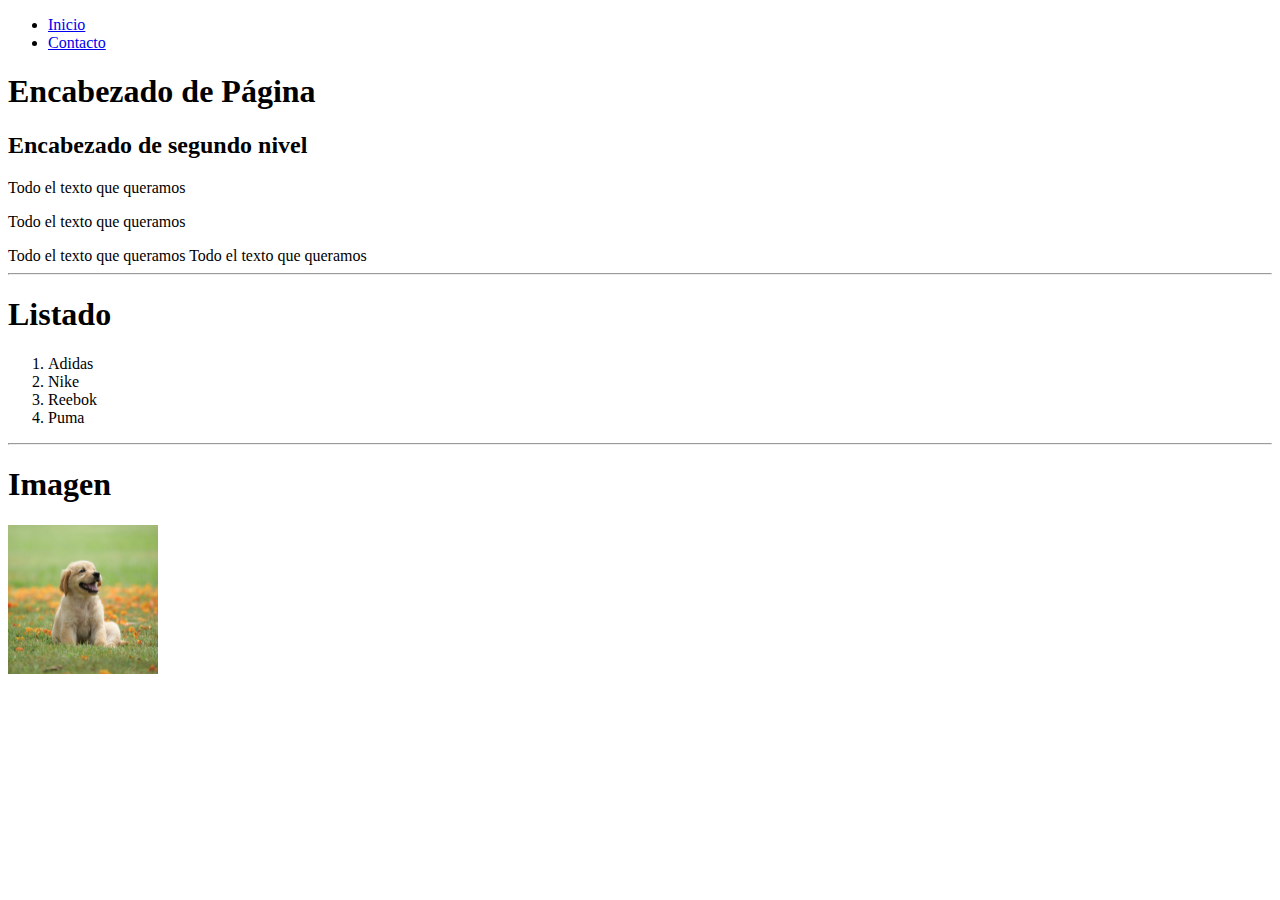
<file: 1.- aprendiendo html/index.html>
<!DOCTYPE html>
<html>
    <head>
        <meta charset="utf-8">
        <title>HTML</title>
    </head>

    <body>
        <ul>
            <li>
                <a href="index.html">Inicio</a>
            </li>

            <li>
                <a href="contacto.html">Contacto</a>
            </li>
        </ul>
        
        <h1>Encabezado de Página</h1>
        <h2>Encabezado de segundo nivel</h2>
        <p>Todo el texto que queramos</p>
        <p>Todo el texto que queramos</p>

        Todo el texto que queramos </body>
        Todo el texto que queramos

        <hr>

        <h1>Listado</h1>
        <ol>
            <li>Adidas</li>
            <li>Nike</li>
            <li>Reebok</li>
            <li>Puma</li>
        </ol>

        <hr>

        <h1>Imagen</h1>
        <img width="150" src="img/dog.jpg" alt="Perro">
    </body>

</html>
</file>
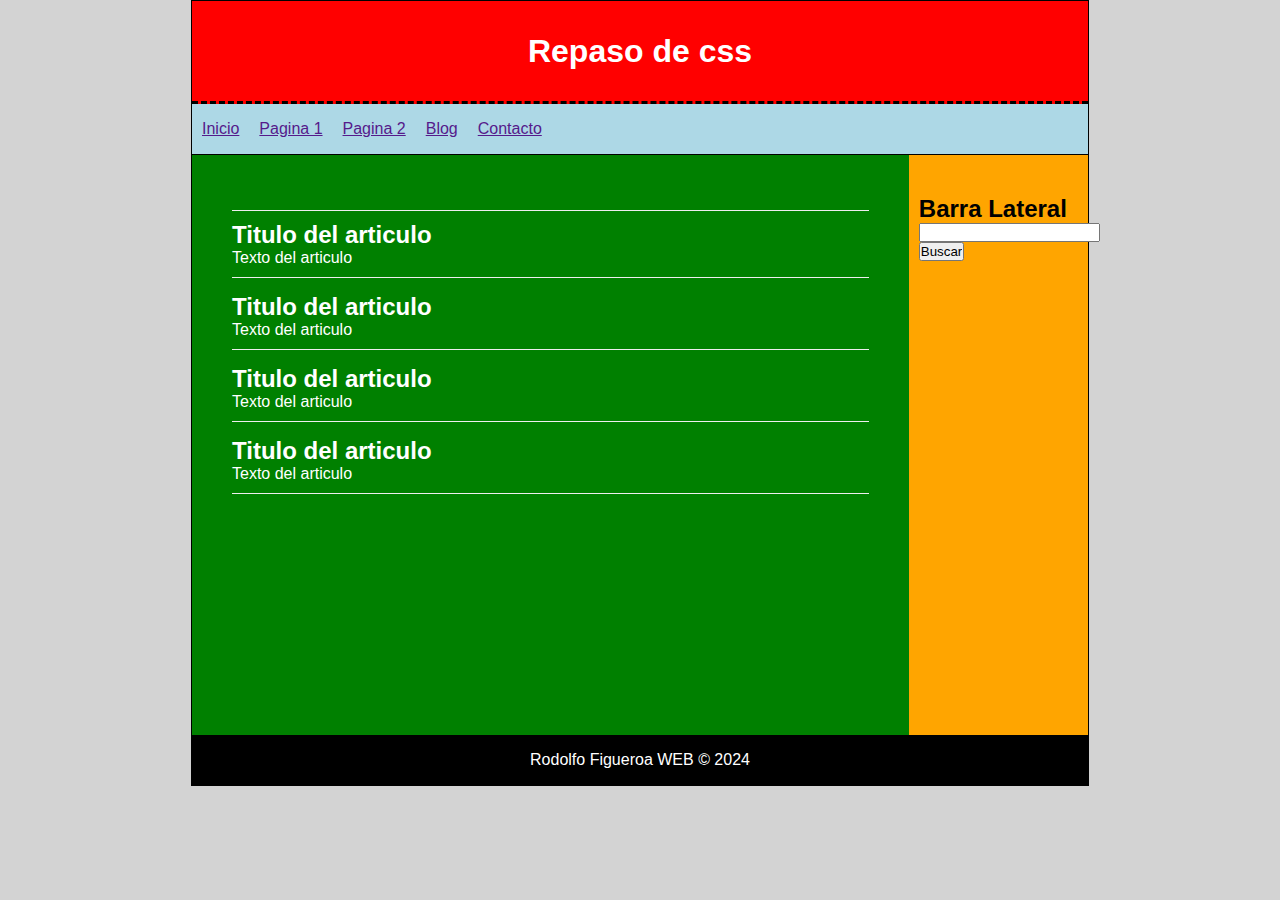
<file: 2.- aprendiendo css/index.html>
<!DOCTYPE html>
<html>
    <head>
        <meta charset="utf-8">
        <title>CSS</title>
        <link rel="stylesheet" href="styles.css">
    </head>
    <body>
        <div id="container">
            
            <header>
                <h1>Repaso de css</h1>
            </header>

            <nav>
                <ul>
                    <li>
                        <a href="">Inicio</a>
                    </li>
                    
                    <li>
                        <a href="">Pagina 1</a>
                    </li>
                    
                    <li>
                        <a href="">Pagina 2</a>
                    </li>
                    
                    <li>
                        <a href="">Blog</a>
                    </li>
                    
                    <li>
                        <a href="">Contacto</a>
                    </li>
                </ul>
            </nav>

            <div class="clearfix"></div>

            <section id="content">

                <article class="article">
                    <h2>Titulo del articulo</h2>
                    <p>Texto del articulo</p>
                </article>

                <article class="article">
                    <h2>Titulo del articulo</h2>
                    <p>Texto del articulo</p>
                </article>

                <article class="article">
                    <h2>Titulo del articulo</h2>
                    <p>Texto del articulo</p>
                </article>

                <article class="article">
                    <h2>Titulo del articulo</h2>
                    <p>Texto del articulo</p>
                </article>

            </section>

            <aside>
                <h2>Barra Lateral</h2>
                <form action="">
                    <input type="text">
                    <input type="submit" value="Buscar">
                </form>                
            </aside>

            <div class="clearfix"></div>

            <footer>
                Rodolfo Figueroa WEB &copy; 2024
            </footer>
        </div>
    </body>
</html>
</file>
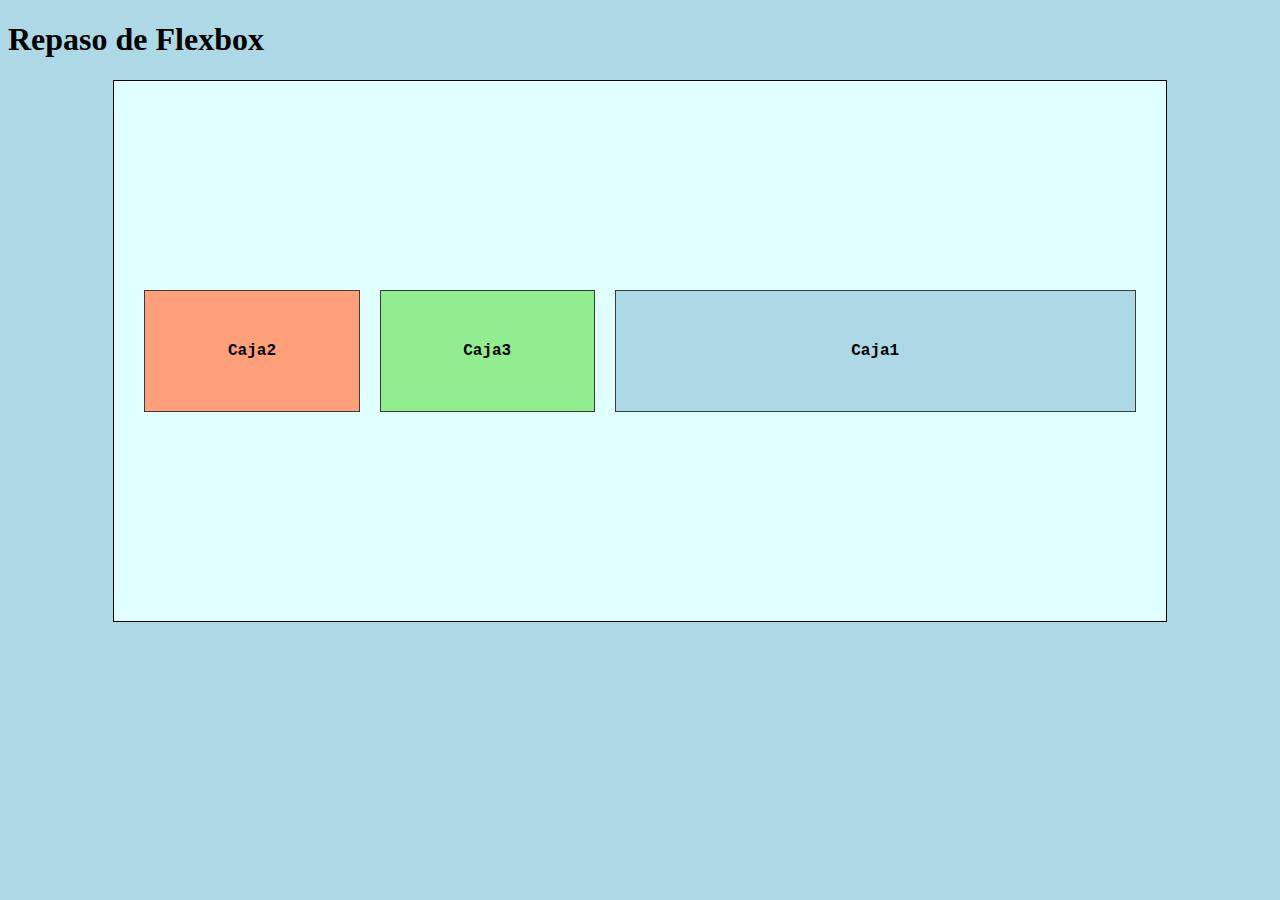
<file: 3.-repaso flexbox/index.html>
<!DOCTYPE html>
<html lang="en">
<head>
    <meta charset="UTF-8">
    <meta http-equiv="X-UA-Compatible" content="IE=edge">
    <meta name="viewport" content="width=device-width, initial-scale=1.0">
    <link rel="stylesheet" href="styles.css">
    <title>Flexbox</title>
</head>
<body>
    <h1>Repaso de Flexbox</h1>
    <section class="flex-container">
        <div class="caja c1">
            Caja1
        </div>
        
        <div class="caja c2">
            Caja2
        </div>
        
        <div class="caja c3">
            Caja3
        </div>
        <!--<div class="caja">
            Caja1
        </div>
        
        <div class="caja">
            Caja2
        </div>
        
        <div class="caja">
            Caja3
        </div>
        
        <div class="caja">
            Caja4
        </div>

        <div class="caja">
            Caja1
        </div>
        
        <div class="caja">
            Caja2
        </div>
        
        <div class="caja">
            Caja3
        </div>
        
        <div class="caja">
            Caja4
        </div>

        <div class="caja">
            Caja1
        </div>
        
        <div class="caja">
            Caja2
        </div>
        
        <div class="caja">
            Caja3
        </div>
        
        <div class="caja">
            Caja4
        </div>

        <div class="caja">
            Caja1
        </div>
        
        <div class="caja">
            Caja2
        </div>
        
        <div class="caja">
            Caja3
        </div>
        
        <div class="caja">
            Caja4
        </div>-->
    </section>
</body>
</html>
</file>
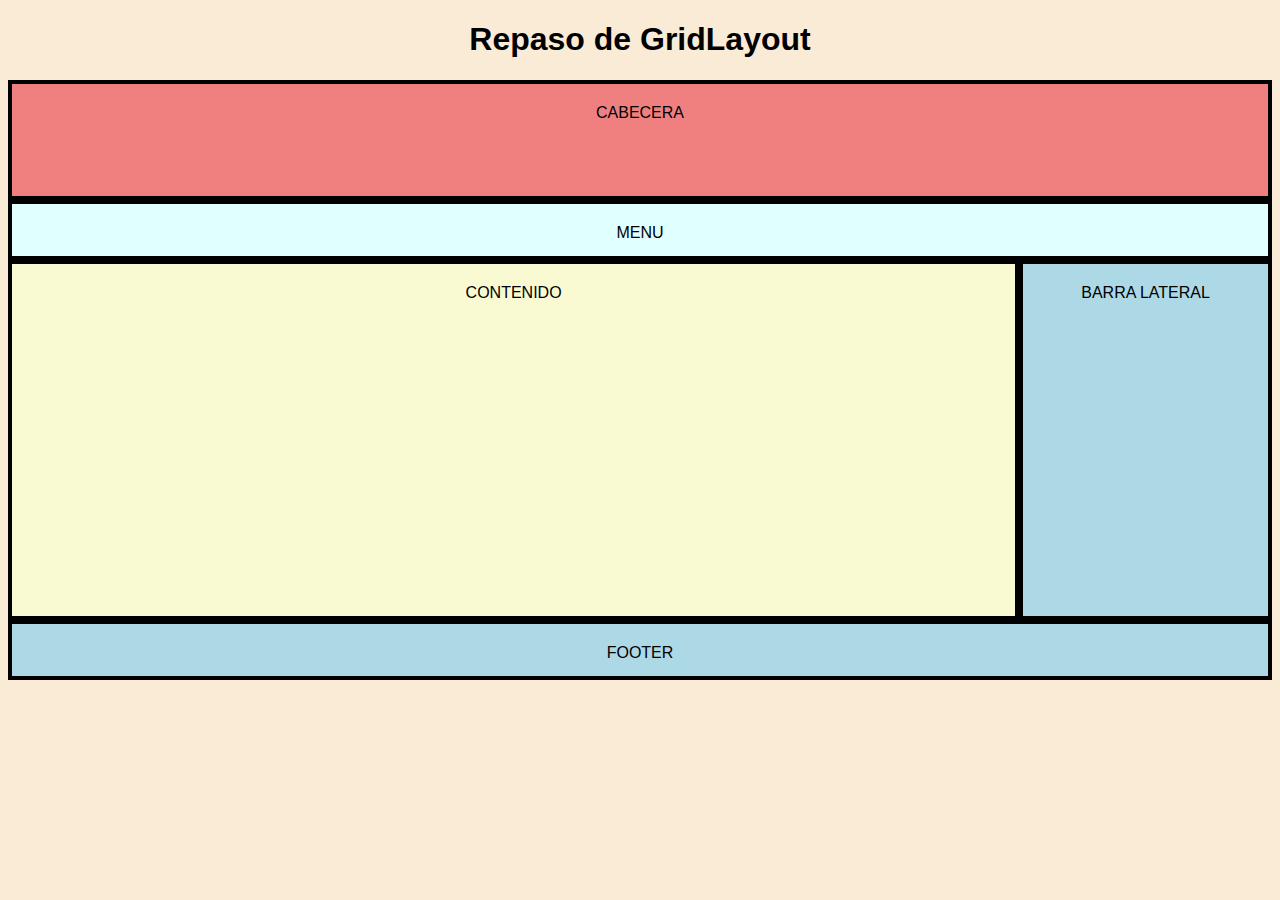
<file: 4.- repaso grid/index.html>
<!DOCTYPE html>
<html lang="es">
<head>
    <meta charset="UTF-8">
    <meta http-equiv="X-UA-Compatible" content="IE=edge">
    <meta name="viewport" content="width=device-width, initial-scale=1.0">
    <link rel="stylesheet" href="styles.css">
    <title>Grid Layout</title>
</head>
<body>
    <h1>Repaso de GridLayout</h1>
    <div class="grid-layout">
        <div class="caja c1">CABECERA</div>
        <div class="caja c2">MENU</div>
        <div class="caja c3">CONTENIDO</div>
        <div class="caja c4">BARRA LATERAL</div>
        <div class="caja c5">FOOTER</div>

    </div>
</body>
</html>
</file>
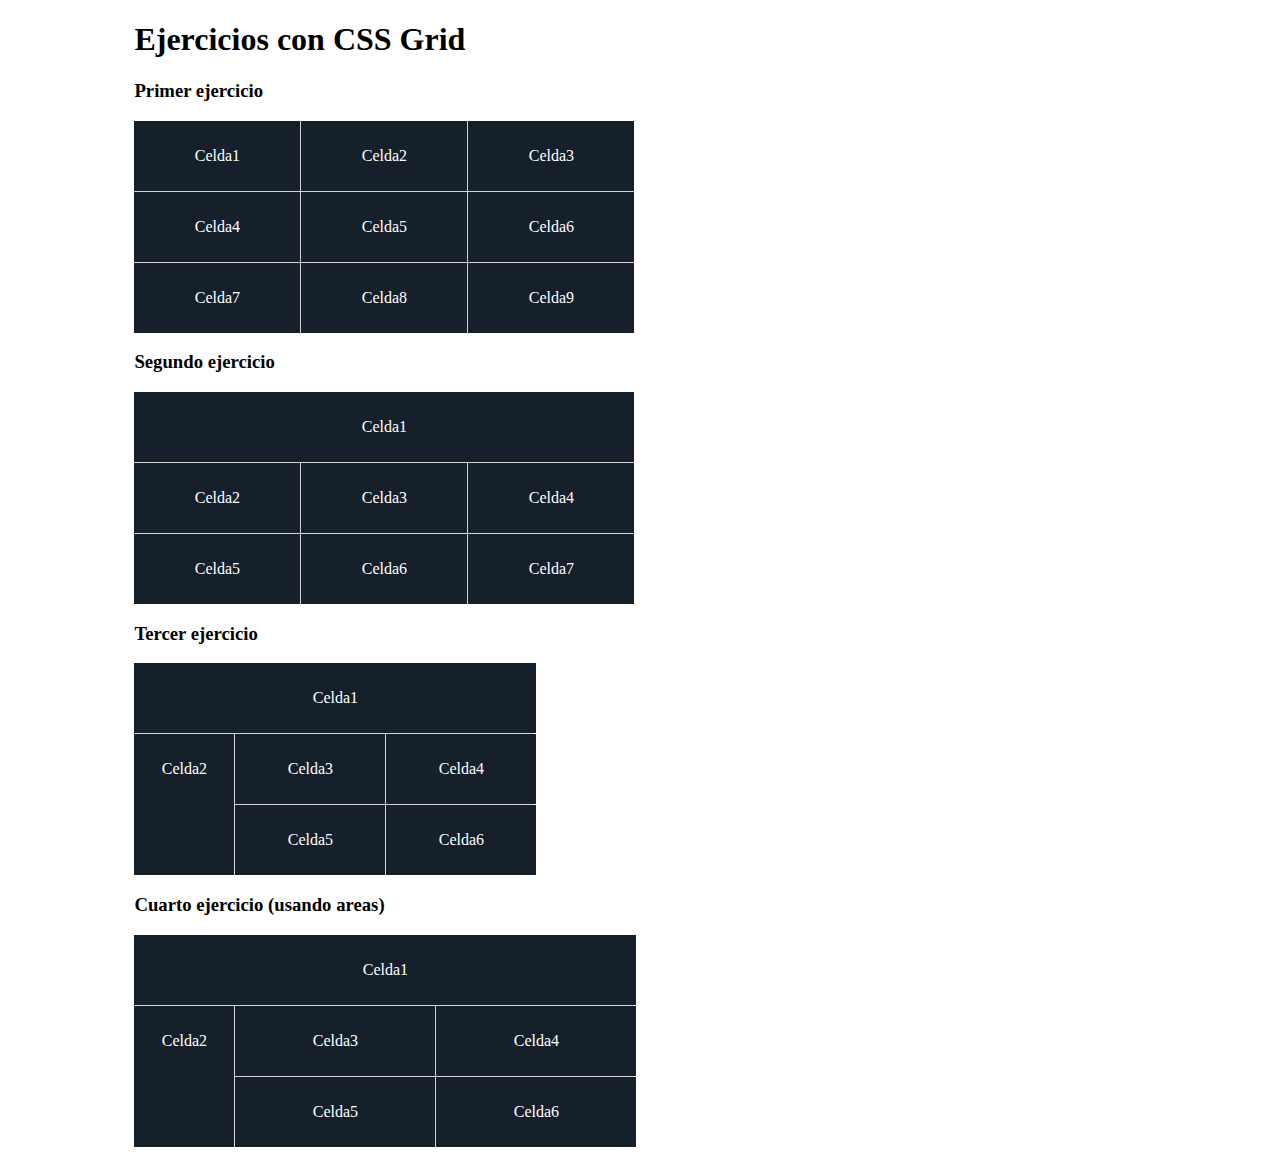
<file: 5.- Ejercicios Grid/index.html>
<!DOCTYPE html>
<html lang="es">
<head>
    <meta charset="UTF-8">
    <meta http-equiv="X-UA-Compatible" content="IE=edge">
    <meta name="viewport" content="width=device-width, initial-scale=1.0">
    <link rel="stylesheet" href="styles.css">
    <title>Ejercicios CSS Grid</title>
</head>
<body>
    
    <div class="container">
        <h1 class="title">Ejercicios con CSS Grid</h1>
        <h3>Primer ejercicio</h3>
        <div class="grid-container">
            <div class="celda">Celda1</div>
            <div class="celda">Celda2</div>
            <div class="celda">Celda3</div>
            <div class="celda">Celda4</div>
            <div class="celda">Celda5</div>
            <div class="celda">Celda6</div>
            <div class="celda">Celda7</div>
            <div class="celda">Celda8</div>
            <div class="celda">Celda9</div>
        </div>

        <h3>Segundo ejercicio</h3>
        <div class="grid-container2">
            <div class="celda2 c1">Celda1</div>
            <div class="celda2">Celda2</div>
            <div class="celda2">Celda3</div>
            <div class="celda2">Celda4</div>
            <div class="celda2">Celda5</div>
            <div class="celda2">Celda6</div>
            <div class="celda2">Celda7</div>
        </div>

        <h3>Tercer ejercicio</h3>
        <div class="grid-container3">
            <div class="celda3 c3-1">Celda1</div>
            <div class="celda3 c3-2">Celda2</div>
            <div class="celda3">Celda3</div>
            <div class="celda3">Celda4</div>
            <div class="celda3">Celda5</div>
            <div class="celda3">Celda6</div>
        </div>

        <h3>Cuarto ejercicio (usando areas)</h3>
        <div class="grid-container4">
            <div class="celda4 c4-1">Celda1</div>
            <div class="celda4 c4-2">Celda2</div>
            <div class="celda4 c4-3">Celda3</div>
            <div class="celda4 c4-4">Celda4</div>
            <div class="celda4 c4-5">Celda5</div>
            <div class="celda4 c4-6">Celda6</div>
        </div>


    </div>

</body>
</html>
</file>
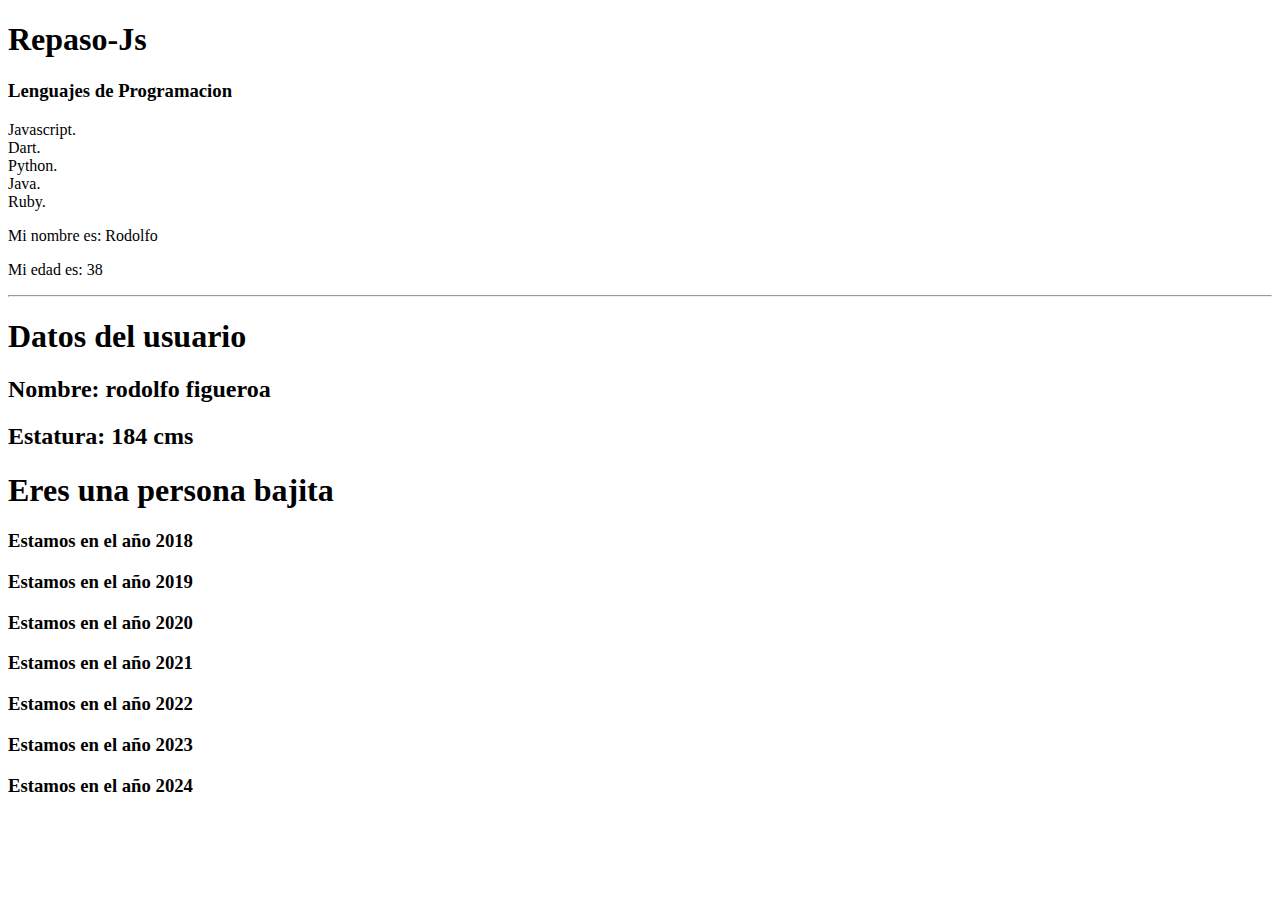
<file: 6.- Repaso Javascript/index.html>
<!DOCTYPE html>
<html lang="es">
<head>
    <meta charset="UTF-8">
    <meta http-equiv="X-UA-Compatible" content="IE=edge">
    <meta name="viewport" content="width=device-width, initial-scale=1.0">
    <title>Repaso-JS</title>
</head>
<body>
    <h1>Repaso-Js</h1>
    <div id="lenguajes"></div>
    <div id="informacion"></div>
    <div id="datos"></div>
    <script src="main.js"></script>
</body>
</html>
</file>
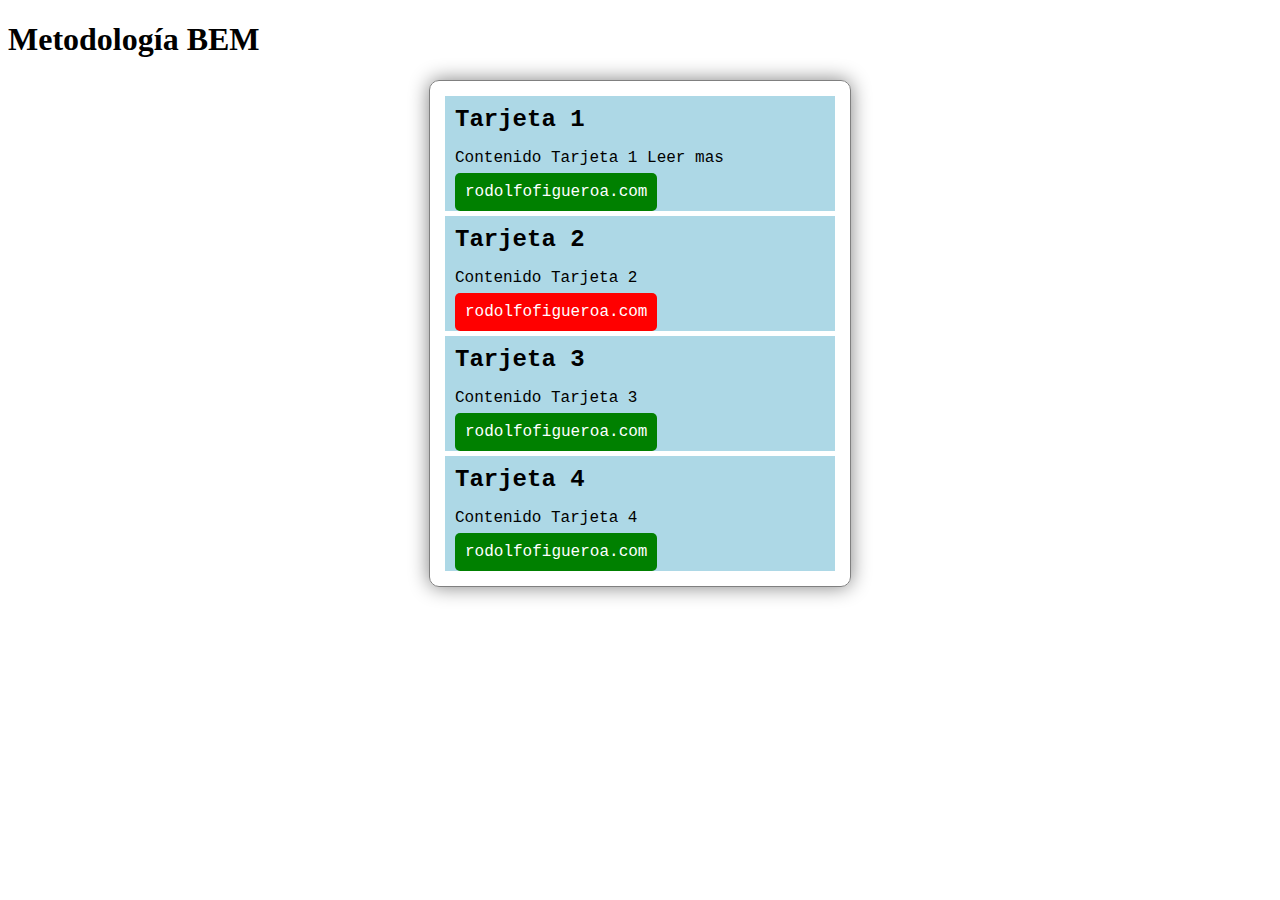
<file: 7.- Master CSS Avanzado/01-BEM/index.html>
<!DOCTYPE html>
<html lang="es">
<head>
    <meta charset="UTF-8">
    <meta http-equiv="X-UA-Compatible" content="IE=edge">
    <meta name="viewport" content="width=device-width, initial-scale=1.0">
    <link rel="stylesheet" href="styles.css">
    <title>BEM - (Bloque Elemento Modficador)</title>
</head>
<body>
    <h1>Metodología BEM</h1>

    <section class="cards">

        <article class="cards__card">
            <h3 class="card__title">Tarjeta 1</h3>
            <p class="card__content">
                Contenido Tarjeta 1
                <span class="card__readmore">Leer mas</span>
            </p>
            <a href="" class="card__link">rodolfofigueroa.com</a>
        </article>

        <article class="cards__card">
            <h3 class="card__title">Tarjeta 2</h3>
            <p class="card__content">Contenido Tarjeta 2</p>
            <a href="" class="card__link card__link--rojo">rodolfofigueroa.com</a>
        </article>

        <article class="cards__card">
            <h3 class="card__title">Tarjeta 3</h3>
            <p class="card__content">Contenido Tarjeta 3</p>
            <a href="" class="card__link">rodolfofigueroa.com</a>
        </article>

        <article class="cards__card">
            <h3 class="card__title">Tarjeta 4</h3>
            <p class="card__content">Contenido Tarjeta 4</p>
            <a href="" class="card__link">rodolfofigueroa.com</a>
        </article>
    </section>

    <!-- Clasica
    <section class="cards">
        
        <div class="card">
            <h3>Tarjeta 1</h3>
            <p>Contenido tarjeta 1</p>
            <a href="#">rodolfofigueroa.com</a>
        </div>

        <div class="card">
            <h3>Tarjeta 2</h3>
            <p>Contenido tarjeta 2</p>
            <a href="#">rodolfofigueroa.com</a>
        </div>

        <div class="card">
            <h3>Tarjeta 3</h3>
            <p>Contenido tarjeta 3</p>
            <a href="#">rodolfofigueroa.com</a>
        </div>

        <div class="card">
            <h3>Tarjeta 4</h3>
            <p>Contenido tarjeta 4</p>
            <a href="#">rodolfofigueroa.com</a>
        </div>

    </section>-->
</body>
</html>
</file>
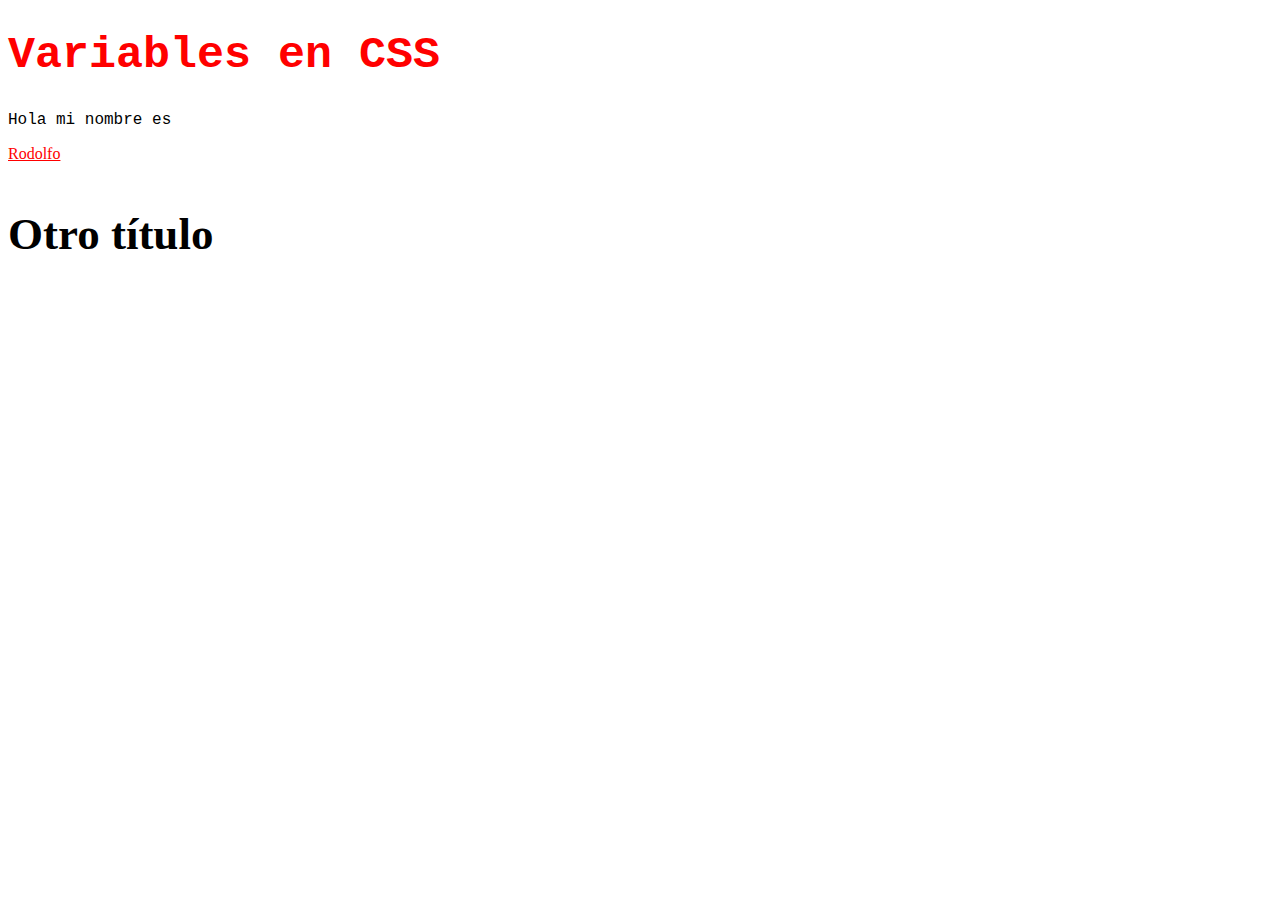
<file: 7.- Master CSS Avanzado/02-variables/index.html>
<!DOCTYPE html>
<html lang="es">
<head>
    <meta charset="UTF-8">
    <meta http-equiv="X-UA-Compatible" content="IE=edge">
    <meta name="viewport" content="width=device-width, initial-scale=1.0">
    <link rel="stylesheet" href="styles.css">
    <title>Variables en CSS</title>
</head>
<body>
    <h1>Variables en CSS</h1>
    <p>Hola mi nombre es</p>
    <a href="#">Rodolfo</a>

    <h3>Otro título</h3>
</body>
</html>
</file>
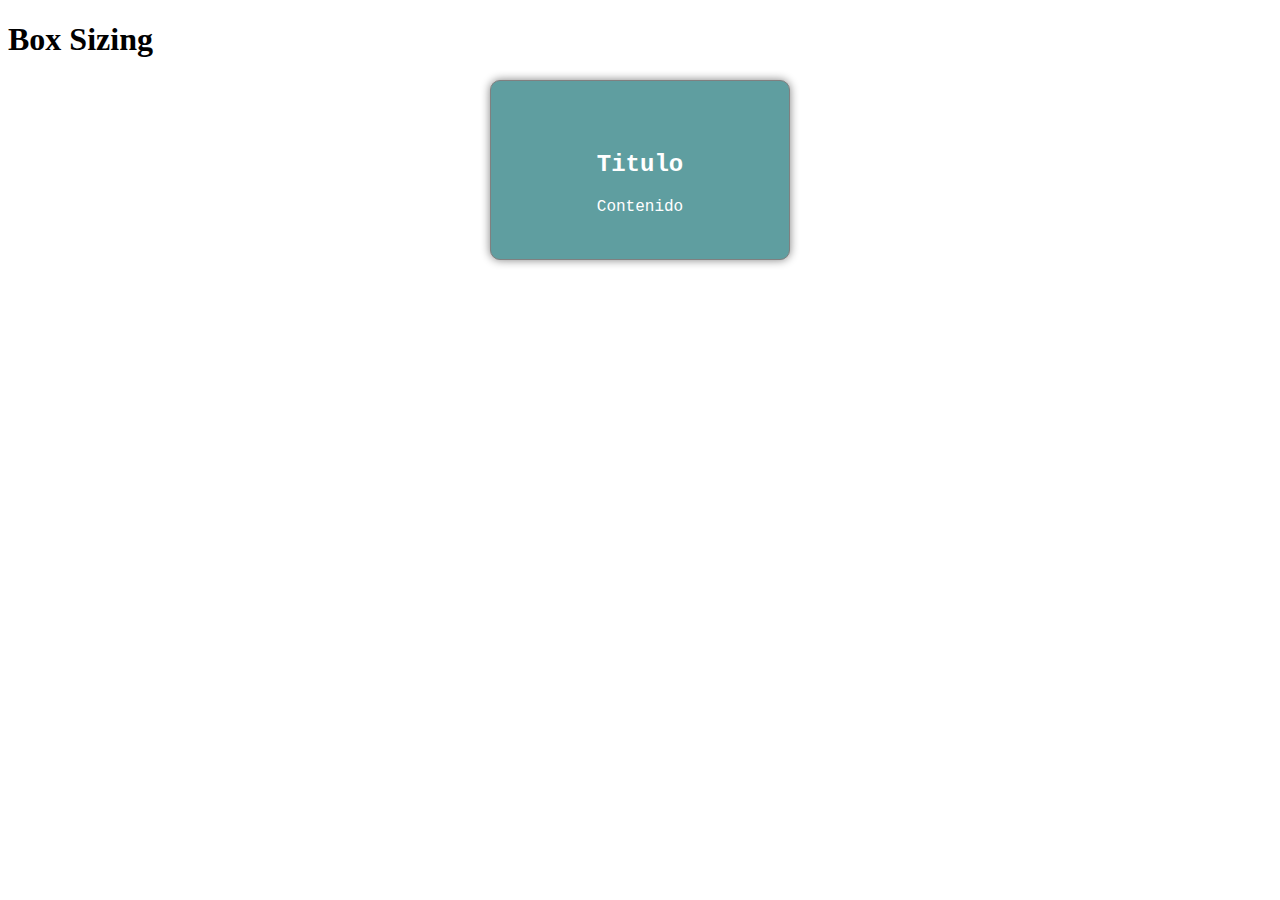
<file: 7.- Master CSS Avanzado/03-box-sizing/index.html>
<!DOCTYPE html>
<html lang="es">
<head>
    <meta charset="UTF-8">
    <meta http-equiv="X-UA-Compatible" content="IE=edge">
    <meta name="viewport" content="width=device-width, initial-scale=1.0">
    <link rel="stylesheet" href="styles.css">
    <title>Box Sizing</title>
</head>
<body>
    <h1>Box Sizing</h1>

    <div class="caja">
        <h2>Titulo</h2>
        <p>Contenido</p>
    </div>
</body>
</html>
</file>
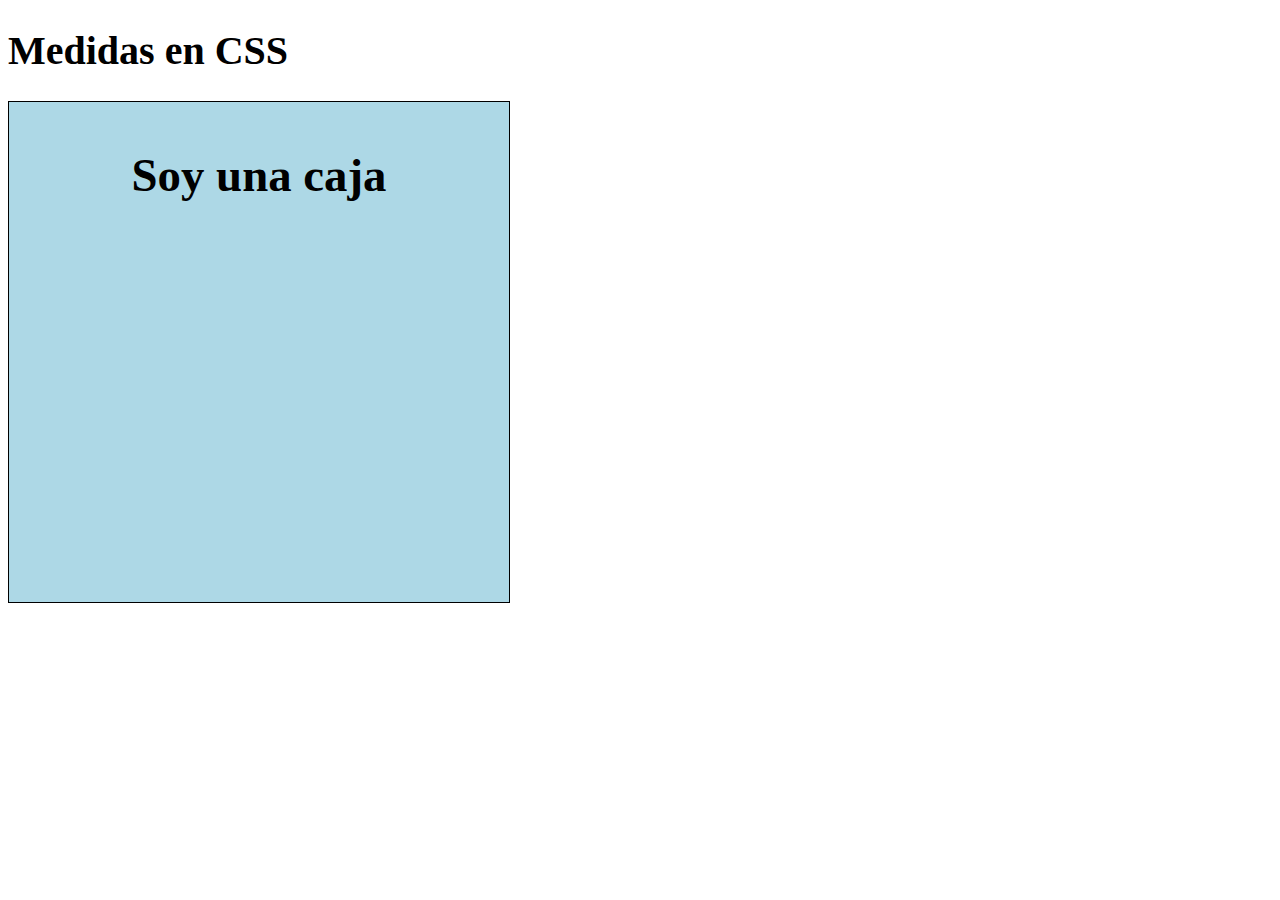
<file: 7.- Master CSS Avanzado/04-Medidas/index.html>
<!DOCTYPE html>
<html lang="es">
<head>
    <meta charset="UTF-8">
    <meta http-equiv="X-UA-Compatible" content="IE=edge">
    <meta name="viewport" content="width=device-width, initial-scale=1.0">
    <link rel="stylesheet" href="rem.css">
    <title>Medidas en CSS</title>
</head>
<body>
    <div class="padre">
        <h1>Medidas en CSS</h1>
    </div>

    <div class="padre2">
        <div class="caja">
            <h3>Soy una caja</h3>
        </div>
    </div>

</body>
</html>
</file>
<file: 2.- aprendiendo css/styles.css>
*{
    margin: 0;
    padding: 0;
}

body{
    background: lightgray;
    font-family: Arial, Helvetica, sans-serif;
}

#container{
    width: 70%;
    margin: 0 auto;
    border: 1px solid black;
}

header{
    background: red;
    width: 100%;
    height: 100px;
    margin: 0px;
    text-align: center;
    line-height: 100px; /*ayuda a centrar un texto verticalmente dependiendo el alto del contenedor*/
    color: white;
    border-bottom: 3px dashed black;
}

nav{
    background: lightblue;
    height: 50px;
    border-bottom: 1px solid black;
}

nav ul li{
    float: left;
    margin: 10px;
    list-style: none;
    line-height: 30px;
}

.clearfix{
    clear: both; /* cuando floto elementos, los elementos de abajo se queden en su sitio */
}

#content{
    float: left;
    width: calc(80% - 80px);
    background: green;
    min-height: 500px;
    padding: 40px;
}

.article{
    color: white;
    border-bottom: 1px solid #eee;
    margin-top: 15px;
    margin-bottom: 15px;
    padding-bottom: 10px;
}

.article:first-child{
    border-top: 1px solid #eee;
    padding-top: 10px;
}

aside{
    float: left;
    width: calc(20% - 20px);
    background: orange;
    min-height: 500px;
    padding-inline: 10px;
    padding-block: 40px;
}

footer{
    height: 50px;
    background: black;
    color: white;
    text-align: center;
    line-height: 50px;
}
</file>
<file: 3.-repaso flexbox/styles.css>
body{
    background: lightblue;
}

.flex-container{
    border: 1px solid black;
    background: lightcyan;
    padding: 20px;
    display: flex;
    /*flex-direction: row;
    flex-wrap: wrap;*/
    flex-flow: row wrap;
    width: 80%;
    height: 500px;
    margin: 0 auto;
    justify-content: center;
    align-content: center;
    /*align-items: center;strech por defecto*/
}

.caja{
    border: 1px solid rgb(59, 59, 59);
    /*height: 120px;*/
    width: 200px;
    background: white;
    font-family: 'Courier New', Courier, monospace;
    font-weight: bold;
    text-align: center;
    line-height: 120px;
    margin: 10px;
}

.c1{
    background-color: lightblue;
    order: 3;
    flex-grow: 1;
    flex-basis: 50%;
}

.c2{
    background-color: lightsalmon;
    order: 1;
    flex-grow: 1;
}

.c3{
    background-color: lightgreen;
    order: 2;
    flex-grow: 1;
}
</file>
<file: 4.- repaso grid/styles.css>
body{
    background: antiquewhite;
    font-family: Arial, Helvetica, sans-serif;
    text-align: center;
}

.grid-layout{
    height: 600px;
    display: grid;
    grid-template-areas:    'cabecera cabecera'
                            'menu menu'
                            'contenido lateral'
                            'footer footer';
    grid-template-columns: 80% auto;
    grid-template-rows: 20% 10% auto 10%;
    /*grid-template-rows: auto;
    justify-content: stretch;
    width: 80%;
    margin: 0 auto;
    padding: 20px;*/
    background-color: lightgreen;
}

.caja{
    
    border: 4px solid black;
    text-align: center;
    padding: 20px;
    background: lightblue;
}

.c1{
    grid-area: cabecera;
    /* grid-column: 1 / span 2; */
    /*grid-area: 1/1/3/3;*/
    /*grid-column: 1/4;*/
    /*grid-row: 1 / span 3;*/
    background-color: lightcoral;
}

.c2{
    grid-area: menu;
    /* grid-column: 1 / 3; */
    /*grid-column: 1/3;*/
    /* grid-row: 1/3; */
    background-color: lightcyan;
}

.c3{
    grid-area: contenido;
    /*grid-column: 3/4;*/
    background: lightgoldenrodyellow;
}

.c4{
    grid-area: lateral;
}

.c5{
    grid-area: footer;
    /* grid-column: 1 / span 2; */
}

.c12{
    /*grid-column: 1/4;*/
    background: lightsalmon;
}

.c11{
    /*grid-column: 2 / span 2; -> empieza en 2 y termina en 2 columnas siguientes 
    grid-column: 2/4;*/
    background-color: lightgrey;
}
</file>
<file: 5.- Ejercicios Grid/styles.css>
.container{
    width: 80%;
    margin: 0 auto;
}

/*Primer ejercicio*/

.grid-container{
    width: 500px;
    background-color: lightgray;
    display: grid;
    grid-template-columns: auto auto auto;
    grid-template-rows: auto auto auto;
    gap: 1px;
}

.celda{
    background-color: #15202b ;
    color: white;
    text-align: center;
    height: 70px;
    line-height: 70px;
}

/*Segundo Ejercicio*/

.grid-container2{
    width: 500px;
    background: lightgray;
    display: grid;
    grid-template-columns: auto auto auto;
    gap: 1px;
}

.celda2{
    background: #15202b ;
    height: 70px;
    color: white;
    text-align: center;
    line-height: 70px;
}

.c1{
    grid-column: 1/4;
}

/*Tercer Ejercicio*/

.grid-container3{
    width: 400px;
    background: lightgrey;
    display: grid;
    grid-template-columns: 100px 150px 150px;
    grid-template-rows: 70px 70px 70px;
    gap: 1px;
}

.celda3{
    background: #15202b ;
    color: white;
    text-align: center;
    line-height: 70px;
}

.c3-1{
    grid-column: 1 / span 3;
}

.c3-2{
    grid-row: 2/4;
}

/*cuarto Ejercicio*/

.grid-container4{
    width: 500px;
    background: lightgray;
    display: grid;
    gap: 1px;
    grid-template-areas:    'celda1 celda1 celda1'
                            'celda2 celda3 celda4'
                            'celda2 celda5 celda6';
    grid-template-columns: 100px 200px 200px;
    grid-template-rows: 70px 70px 70px;
}

.celda4{
    background: #15202b ;
    text-align: center;
    line-height: 70px;
    color: white;
}

.c4-1{
    grid-area: celda1;
}

.c4-2{
    grid-area: celda2;
}

.c4-3{
    grid-area: celda3;
}

.c4-4{
    grid-area: celda4;
}

.c4-5{
    grid-area: celda5;
}

.c4-6{
    grid-area: celda6;
}
</file>
<file: 7.- Master CSS Avanzado/01-BEM/styles.css>
/*
    * Usar siempre clases
    * class = aplicar estilos
    * id = aplicar funcionalidad (js)
    * sintaxis para llamar las clases:
        .bloque
        .bloque__elemento
        .bloque__elemento--modificador    
    * No usar id
    * No usar etiquetas
    * Que todo sea key selector(seleccionar justo el elemento al cual se le darán estilos)


*/

/*BEM*/
.cards{
    width: 400px;
    margin: 10px auto;
    box-shadow: 0px 0px 20px gray;
    padding: 10px;
    border: 1px solid gray;
    border-radius: 10px;
}

.cards__card{
    font-family: 'Courier New', Courier, monospace;
    padding: 10px;
    background: lightblue;
    margin: 5px;
}

.card__title{
    margin: 0;
    font-size: 24px;
    font-weight: bold;
}

.card__link{
    padding: 10px;
    background: green;
    color: white;
    text-decoration: none;
    border-radius: 5px;
}

.card__link--rojo{
    background: red;
}

/*clasica
.cards{
    width: 400px;
    margin: 10px auto;
    box-shadow: 0px 0px 20px gray;
    padding: 10px;
    border: 1px solid gray;
    border-radius: 10px;
}

.cards .card{
    font-family: 'Courier New', Courier, monospace;
    padding: 10px;
    background: lightblue;
    margin: 5px;
}

contexto key
.cards .card h3{
    margin: 0;
    font-size: 24px;
    font-weight: bold;
}

.cards .card a{
    padding: 10px;
    background: green;
    color: white;
    text-decoration: none;
    border-radius: 5px;
}*/
</file>
<file: 7.- Master CSS Avanzado/02-variables/styles.css>
:root{
    --color-principal: red;
    --fuente: 'Courier New', Courier, monospace;
    --tamaño-fuente: 45px;
}

h1{
    color: var(--color-principal);
    font-size: var(--tamaño-fuente);
    font-family: var(--fuente);
}

p{
    font-family: var(--fuente);
}

a{
    color: var(--color-principal);
}

h3{
    font-size: var(--tamaño-fuente);
}
</file>
<file: 7.- Master CSS Avanzado/03-box-sizing/styles.css>
.caja{
    font-family: 'Courier New', Courier, monospace;
    width: 300px;
    height: 180px;
    margin: 0 auto;
    padding: 50px;
    border: 1px solid gray;
    box-shadow: 0 0 10px gray;
    border-radius: 10px;
    text-align: center;
    background: cadetblue;
    color: white;
    box-sizing: border-box;
}
</file>
<file: 7.- Master CSS Avanzado/04-Medidas/rem.css>
:root{
    font-size: 20px;
}

.caja{
    font-size: 2rem;
    width: 25rem;
    height: 25rem;
    text-align: center;
    background: lightblue;
    border: 1px solid black;    
}

@media (max-width: 768px) {
    :root{
        font-size: 15px;
    }
}

@media (max-width: 567px) {
    :root{
        font-size: 10px;
    }
}
</file>
